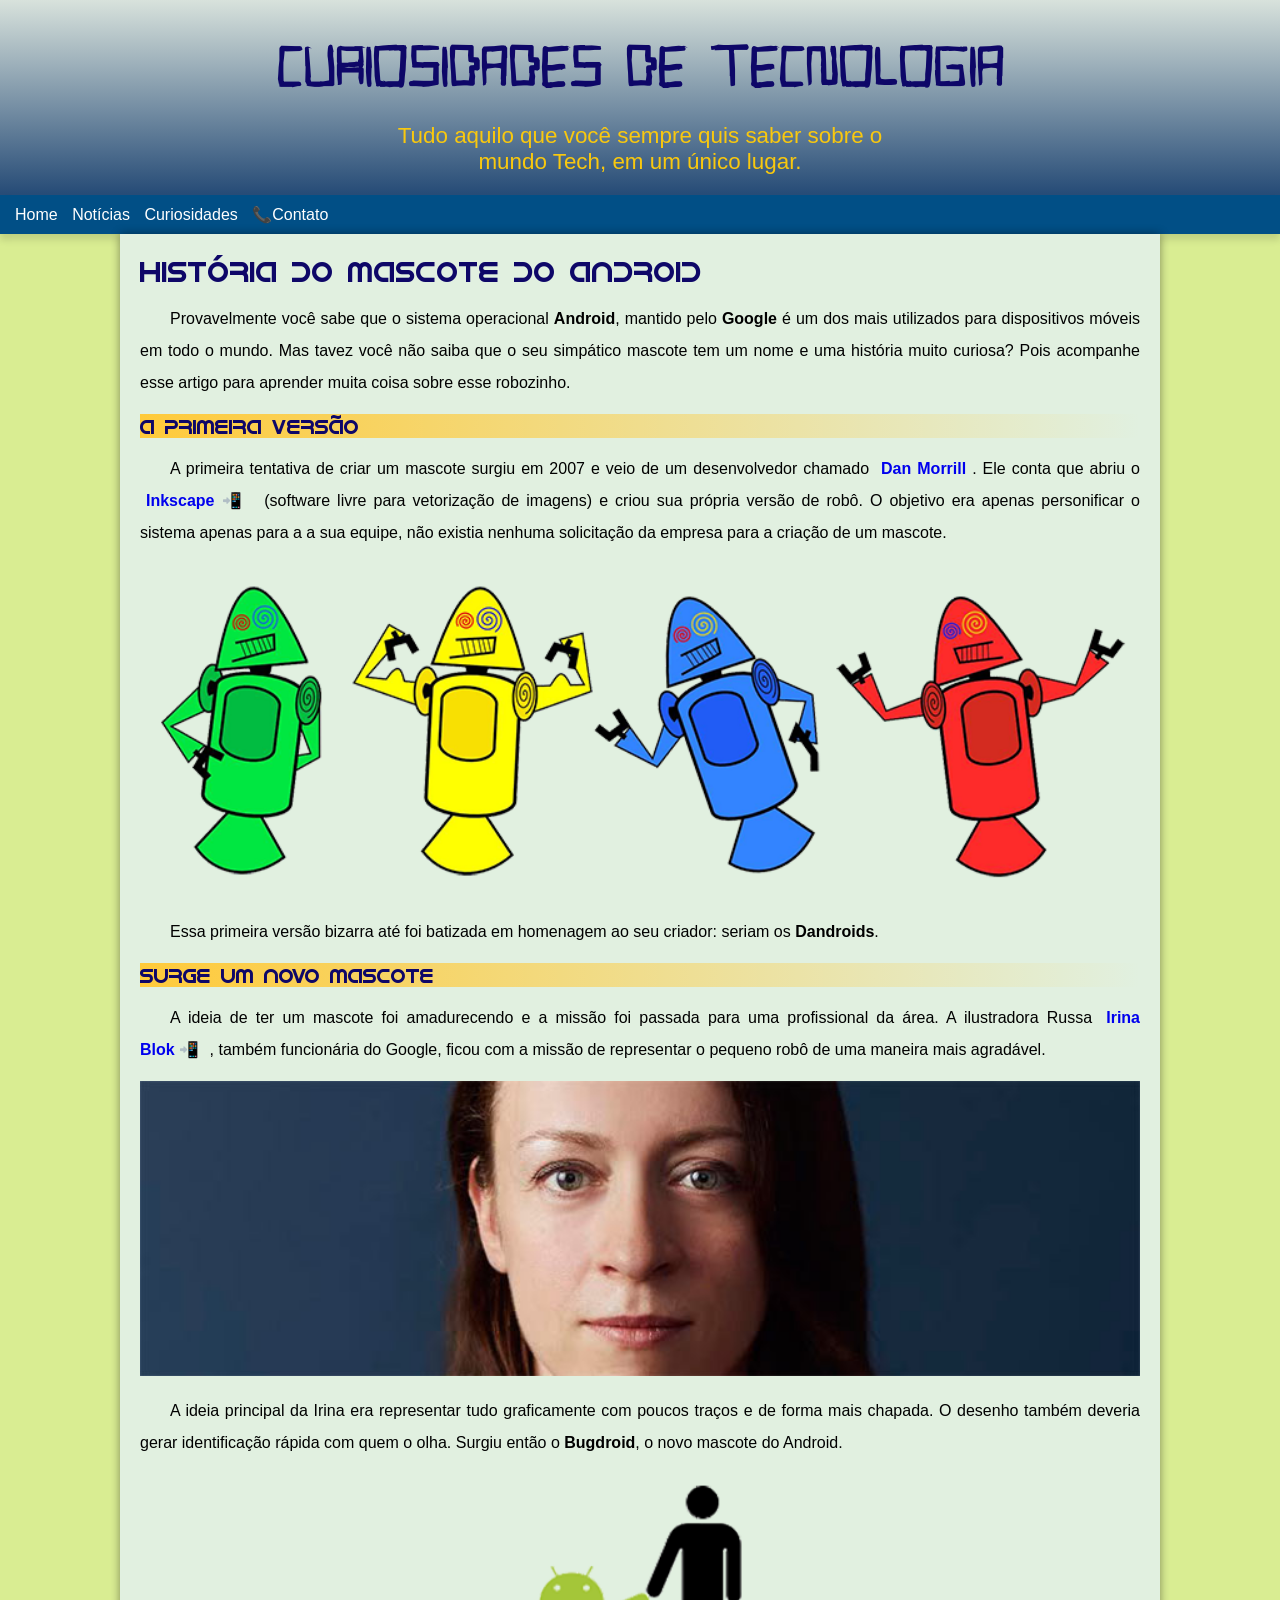
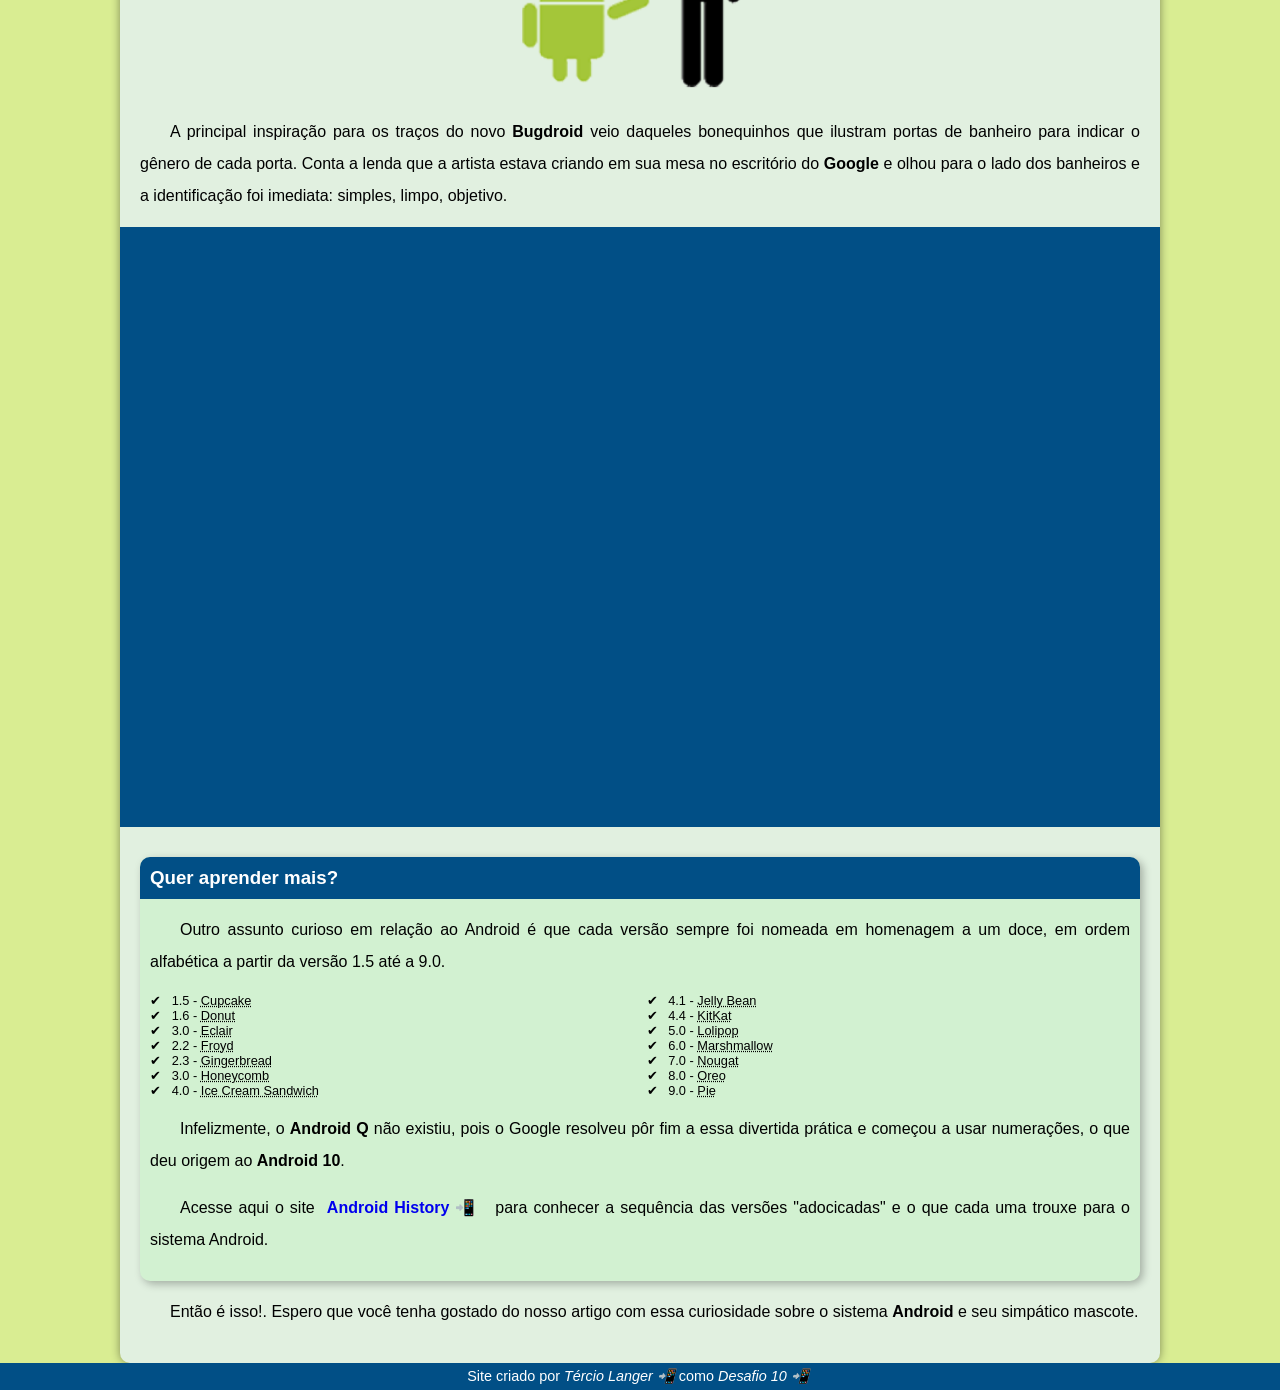
<file: index.html>
<!DOCTYPE html>
<html lang="pt-br">
<head>
    <meta charset="UTF-8">
    <meta name="viewport" content="width=device-width, initial-scale=1.0">
    <meta http-equiv="X-UA-Compatible" content="ie=edge">
    <title>Como surgiu o Masconte do Android</title>
    <link rel="shortcut icon" href="imagens/favicon.ico" type="image/x-icon">
    <link rel="stylesheet" href="style/style.css">
</head>

<body>  

<header>
    <h1>
        CURIOSIDADES DE TECNOLOGIA
    </h1>
    <p>
        Tudo aquilo que você sempre quis saber sobre o mundo Tech, em um único lugar.
    </p>        
</header>

<nav>
    <a href="#">Home</a>
    <a href="#">Notícias</a>
    <a href="#">Curiosidades</a>
    <a href="#" class="cabecalho">Contato</a>            
</nav>    

<main>    
    <article>
        <h1>
            HISTÓRIA DO MASCOTE DO ANDROID
        </h1>
        <p>
            Provavelmente você sabe que o sistema operacional <strong>Android</strong>, mantido pelo <strong>Google</strong> é um dos mais utilizados para dispositivos móveis em todo o mundo. Mas tavez você não saiba que o seu simpático mascote tem um nome e uma história muito curiosa? Pois acompanhe esse artigo para aprender muita coisa sobre esse robozinho.
        </p>           
            
        <h2>
            A primeira versão
        </h2>
        <p>
            A primeira tentativa de criar um mascote surgiu em 2007 e veio de um desenvolvedor chamado <a href="https://androidcommunity.com/dan-morrill-shows-us-the-android-mascot-that-almost-was-20130103/" target="_blank" rel="external">Dan Morrill</a>. Ele conta que abriu o <a href="https://inkscape.org/pt-br/" target="_blank" class="externo" rel="external">Inkscape</a> (software livre para vetorização de imagens) e criou sua própria versão de robô. O objetivo era apenas personificar o sistema apenas para a a sua equipe, não existia nenhuma solicitação da empresa para a criação de um mascote.
        </p>

        <picture>
            <source media="(max-width: 600px)" srcset="imagens/dan-droids-pq.png">
            <img src="imagens/dan-droids.png" alt="Primeiro mascote do Android">
        </picture>

        <p>
            Essa primeira versão bizarra até foi batizada em homenagem ao seu criador: seriam os <strong>Dandroids</strong>.
        </p>      
            
        <h2>
            Surge um novo Mascote
        </h2>
        <p>
            A ideia de ter um mascote foi amadurecendo e a missão foi passada para uma profissional da área. A ilustradora Russa <a href="https://www.irinablok.com/android" target="_blank" class="externo" rel="external">Irina Blok</a>, também funcionária do Google, ficou com a missão de representar o pequeno robô de uma maneira mais agradável.
            </p>

        <picture>
            <source media="(max-width: 670px)" srcset="imagens/irina-blok-pq.jpg">
            <img src="imagens/irina-blok.jpg" alt="Irina Blok, criadora do Bugdroid">           
        </picture>

        <p>
            A ideia principal da Irina era representar tudo graficamente com poucos traços e de forma mais chapada. O desenho também deveria gerar identificação rápida com quem o olha. Surgiu então o <strong>Bugdroid</strong>, o novo mascote do Android.
        </p>

            <img src="imagens/bugdroid.png" class="pequena" alt="Bugdroid">

        <p>
            A principal inspiração para os traços do novo <strong>Bugdroid</strong> veio daqueles bonequinhos que ilustram portas de banheiro para indicar o gênero de cada porta. Conta a lenda que a artista estava criando em sua mesa no escritório do <strong>Google</strong> e olhou para o lado dos banheiros e a identificação foi imediata: simples, limpo, objetivo.
        </p>

        <div class="video">
            <iframe width="560" height="315" src="https://www.youtube.com/embed/l2UDgpLz20M" frameborder="0" allow="accelerometer; autoplay; encrypted-media; gyroscope; picture-in-picture" allowfullscreen=""></iframe>
        </div>        
            
    <aside>           
        <h3>
            Quer aprender mais?
        </h3>   
        <p>
            Outro assunto curioso em relação ao Android é que cada versão sempre foi nomeada em homenagem a um doce, em ordem alfabética a partir da versão 1.5 até a 9.0.
        </p>   

        <ul>
            <li>
                1.5 - <abbr title="Bolo de copo">Cupcake</abbr>                
            </li>
            <li>
                1.6 - <abbr title="Rosquinha">Donut</abbr>
            </li>
            <li>
                3.0 - <abbr title="Bomba">Eclair</abbr>
            </li>
            <li>
                2.2 - <abbr title="Iorgurte congelado">Froyd</abbr>
            </li>
            <li>
                2.3 - <abbr title="Biscoito de gengibre">Gingerbread</abbr>
            </li>
            <li>
                3.0 - <abbr title="Favo de mel">Honeycomb</abbr>
            </li>
            <li>
                4.0 - <abbr title="Sanduíche de sorvete">Ice Cream Sandwich</abbr>
            </li>
            <li>
                4.1 - <abbr title="Jujuba">Jelly Bean</abbr>
            </li>
            <li>
                4.4 - <abbr title="Chocolate">KitKat</abbr>
            </li>
            <li>
                5.0 - <abbr title="Pirulito">Lolipop</abbr>
            </li>
            <li>
                6.0 - <abbr title="Marshmallow">Marshmallow</abbr>
            </li>
            <li>
                7.0 - <abbr title="Torrone">Nougat</abbr>
            </li>
            <li>
                8.0 - <abbr title="Oreo">Oreo</abbr>
            </li>
            <li>
                9.0 - <abbr title="Torta">Pie</abbr>
            </li>
        </ul> 
                
        <p>
            Infelizmente, o <strong>Android Q</strong> não existiu, pois o Google resolveu pôr fim a essa divertida prática e começou a usar numerações, o que deu origem ao <strong>Android 10</strong>.
        </p>

        <p id="icon">
            Acesse aqui o site <a href="https://www.android.com/intl/en_uk/history/#/donut" target="_blank" class="externo">Android History</a> para conhecer a sequência das versões "adocicadas" e o que cada uma trouxe para o sistema Android.
        </p> 

    </aside>
        <p>
            Então é isso!. Espero que você tenha gostado do nosso artigo com essa curiosidade sobre o sistema <strong>Android</strong> e seu simpático mascote.
        </p> 
    </article>      
</main>

<footer>
    <p>
        Site criado por <a href="https://gustavoguanabara.github.io" target="_blank" class="externo" rel="external">Tércio Langer</a>como <a href="https://www.youtube.com/cursoemvideo" target="_blank" class="externo" target="_blank" rel="external">Desafio 10</a>
    </p>
</footer>  

</body>

</html>
</file>
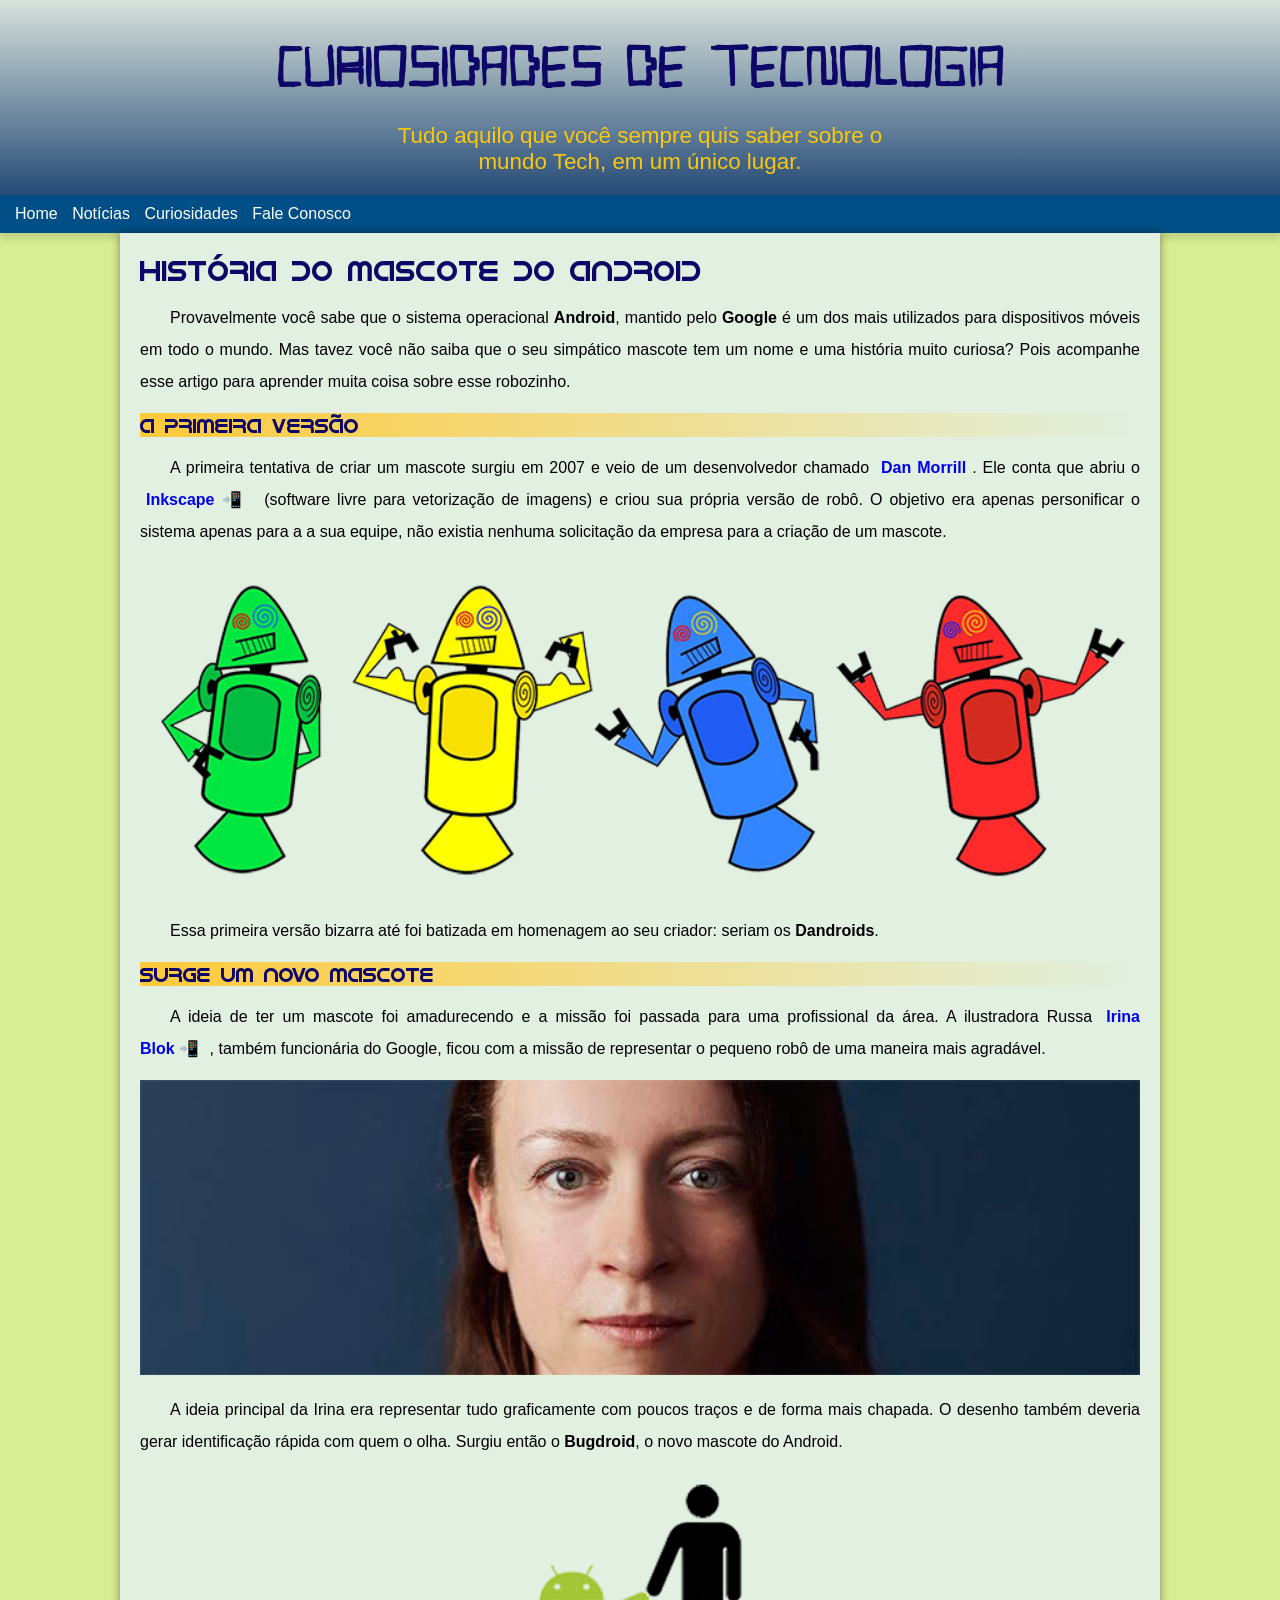
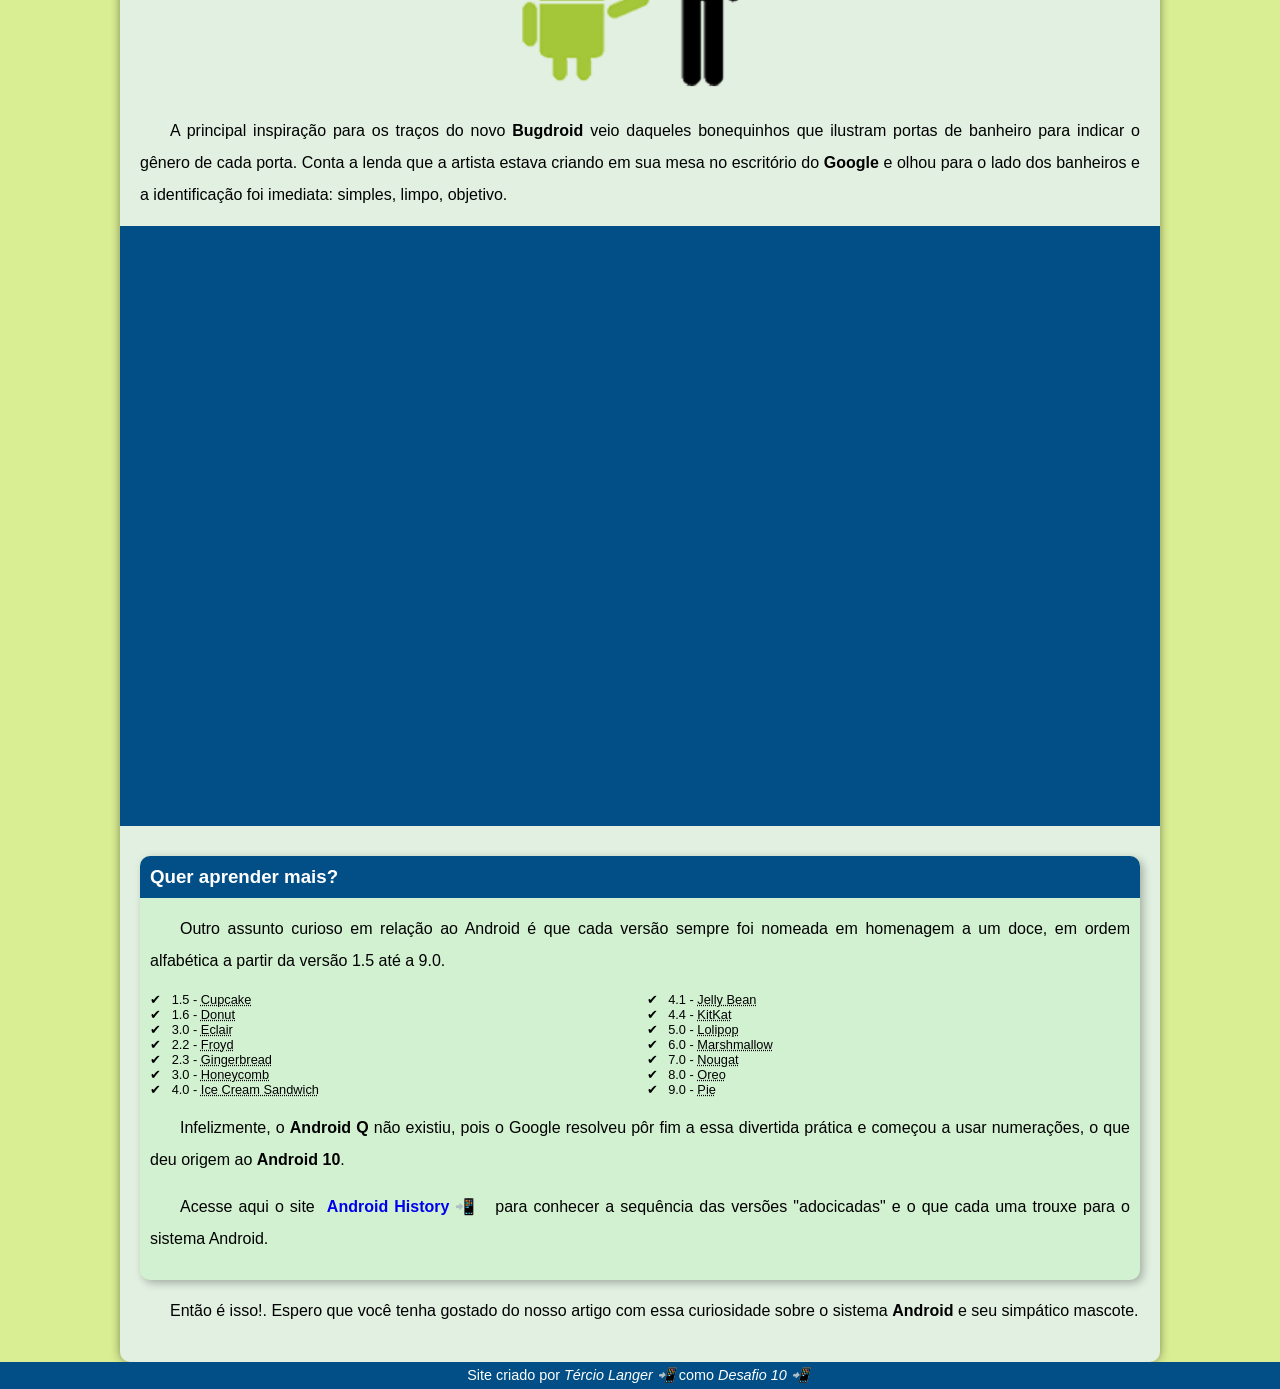
<file: index.html.html>
<!DOCTYPE html>
<html lang="pt-br">
<head>
    <meta charset="UTF-8">
    <meta name="viewport" content="width=device-width, initial-scale=1.0">
    <meta http-equiv="X-UA-Compatible" content="ie=edge">
    <title>Como surgiu o Masconte do Android</title>
    <link rel="shortcut icon" href="imagens/favicon.ico" type="image/x-icon">
    <link rel="stylesheet" href="style/style.css">
</head>

<body>  

<header>
    <h1>
        CURIOSIDADES DE TECNOLOGIA
    </h1>
    <p>
        Tudo aquilo que você sempre quis saber sobre o mundo Tech, em um único lugar.
    </p>        
</header>

<nav>
    <a href="#">Home</a>
    <a href="#">Notícias</a>
    <a href="#">Curiosidades</a>
    <a href="#">Fale Conosco</a>            
</nav>    

<main>    
    <article>
        <h1>
            HISTÓRIA DO MASCOTE DO ANDROID
        </h1>
        <p>
            Provavelmente você sabe que o sistema operacional <strong>Android</strong>, mantido pelo <strong>Google</strong> é um dos mais utilizados para dispositivos móveis em todo o mundo. Mas tavez você não saiba que o seu simpático mascote tem um nome e uma história muito curiosa? Pois acompanhe esse artigo para aprender muita coisa sobre esse robozinho.
        </p>           
            
        <h2>
            A primeira versão
        </h2>
        <p>
            A primeira tentativa de criar um mascote surgiu em 2007 e veio de um desenvolvedor chamado <a href="https://androidcommunity.com/dan-morrill-shows-us-the-android-mascot-that-almost-was-20130103/" target="_blank" rel="external">Dan Morrill</a>. Ele conta que abriu o <a href="https://inkscape.org/pt-br/" target="_blank" class="externo" rel="external">Inkscape</a> (software livre para vetorização de imagens) e criou sua própria versão de robô. O objetivo era apenas personificar o sistema apenas para a a sua equipe, não existia nenhuma solicitação da empresa para a criação de um mascote.
        </p>

        <picture>
            <source media="(max-width: 600px)" srcset="imagens/dan-droids-pq.png">
            <img src="imagens/dan-droids.png" alt="Primeiro mascote do Android">
        </picture>

        <p>
            Essa primeira versão bizarra até foi batizada em homenagem ao seu criador: seriam os <strong>Dandroids</strong>.
        </p>      
            
        <h2>
            Surge um novo Mascote
        </h2>
        <p>
            A ideia de ter um mascote foi amadurecendo e a missão foi passada para uma profissional da área. A ilustradora Russa <a href="https://www.irinablok.com/android" target="_blank" class="externo" rel="external">Irina Blok</a>, também funcionária do Google, ficou com a missão de representar o pequeno robô de uma maneira mais agradável.
            </p>

        <picture>
            <source media="(max-width: 670px)" srcset="imagens/irina-blok-pq.jpg">
            <img src="imagens/irina-blok.jpg" alt="Irina Blok, criadora do Bugdroid">           
        </picture>

        <p>
            A ideia principal da Irina era representar tudo graficamente com poucos traços e de forma mais chapada. O desenho também deveria gerar identificação rápida com quem o olha. Surgiu então o <strong>Bugdroid</strong>, o novo mascote do Android.
        </p>

            <img src="imagens/bugdroid.png" class="pequena" alt="Bugdroid">

        <p>
            A principal inspiração para os traços do novo <strong>Bugdroid</strong> veio daqueles bonequinhos que ilustram portas de banheiro para indicar o gênero de cada porta. Conta a lenda que a artista estava criando em sua mesa no escritório do <strong>Google</strong> e olhou para o lado dos banheiros e a identificação foi imediata: simples, limpo, objetivo.
        </p>

        <div class="video">
            <iframe width="560" height="315" src="https://www.youtube.com/embed/l2UDgpLz20M" frameborder="0" allow="accelerometer; autoplay; encrypted-media; gyroscope; picture-in-picture" allowfullscreen=""></iframe>
        </div>        
            
    <aside>           
        <h3>
            Quer aprender mais?
        </h3>   
        <p>
            Outro assunto curioso em relação ao Android é que cada versão sempre foi nomeada em homenagem a um doce, em ordem alfabética a partir da versão 1.5 até a 9.0.
        </p>   

        <ul>
            <li>
                1.5 - <abbr title="Bolo de copo">Cupcake</abbr>                
            </li>
            <li>
                1.6 - <abbr title="Rosquinha">Donut</abbr>
            </li>
            <li>
                3.0 - <abbr title="Bomba">Eclair</abbr>
            </li>
            <li>
                2.2 - <abbr title="Iorgurte congelado">Froyd</abbr>
            </li>
            <li>
                2.3 - <abbr title="Biscoito de gengibre">Gingerbread</abbr>
            </li>
            <li>
                3.0 - <abbr title="Favo de mel">Honeycomb</abbr>
            </li>
            <li>
                4.0 - <abbr title="Sanduíche de sorvete">Ice Cream Sandwich</abbr>
            </li>
            <li>
                4.1 - <abbr title="Jujuba">Jelly Bean</abbr>
            </li>
            <li>
                4.4 - <abbr title="Chocolate">KitKat</abbr>
            </li>
            <li>
                5.0 - <abbr title="Pirulito">Lolipop</abbr>
            </li>
            <li>
                6.0 - <abbr title="Marshmallow">Marshmallow</abbr>
            </li>
            <li>
                7.0 - <abbr title="Torrone">Nougat</abbr>
            </li>
            <li>
                8.0 - <abbr title="Oreo">Oreo</abbr>
            </li>
            <li>
                9.0 - <abbr title="Torta">Pie</abbr>
            </li>
        </ul> 
                
        <p>
            Infelizmente, o <strong>Android Q</strong> não existiu, pois o Google resolveu pôr fim a essa divertida prática e começou a usar numerações, o que deu origem ao <strong>Android 10</strong>.
        </p>

        <p id="icon">
            Acesse aqui o site <a href="https://www.android.com/intl/en_uk/history/#/donut" target="_blank" class="externo">Android History</a> para conhecer a sequência das versões "adocicadas" e o que cada uma trouxe para o sistema Android.
        </p> 

    </aside>
        <p>
            Então é isso!. Espero que você tenha gostado do nosso artigo com essa curiosidade sobre o sistema <strong>Android</strong> e seu simpático mascote.
        </p> 
    </article>      
</main>

<footer>
    <p>
        Site criado por <a href="https://gustavoguanabara.github.io" target="_blank" class="externo" rel="external">Tércio Langer</a>como <a href="https://www.youtube.com/cursoemvideo" target="_blank" class="externo" target="_blank" rel="external">Desafio 10</a>
    </p>
</footer>  

</body>

</html>
</file>
<file: style/style.css>
@charset "UTF-8";

@font-face {
    font-family: 'idroid';
    src: url('../fontes/idroid.otf')format('opentype'),url('fontes/idroid.otf') format('truetype');
    font-weight: normal;
    font-style: normal;
}

@font-face {
    font-family: 'robo';
    src: url('../fontes/robo.ttf')format('opentype'),url('fontes/robo.ttf') format('truetype');
    font-weight: normal;
    font-style: normal;
}

/*Paleta de cores*/
:root {
    --cor0: #d9ed92; /*cor body*/    
    --cor1: #e1f0e0; /*cor main*/
    --cor2: #274c77; /*Cabeçalho gradiente*/
    --cor3: #d8e2dc; /*Cabeçalho gradiente*/
    --cor4: #f9c80e; /*parágrafo cabeçalho*/
    --cor5: #014f86; /*cor nav menu*/
    --cor6: #0e0768; /*cor h1 h2 h3 cor h1 cabeçalho*/
    --cor7: #ffffff; /*branco*/
    --cor8: #ffca3a; /*cor main a:hover*/
    --cor9: #274c77; /*cor paragrafo cabeçalho*/     
    --cor10: #d2f1d1; /*Cor Aside*/   
    --cor11: #000000; /*Cor Aside*/  

    --fonte-padrao: Arial, Verdana, Helvetica, sans-serif;
    --fonte-destaque: 'Bebas Neue', cursive;
    --fonte-android: 'idroid', cursive;
    --fonte-robotica: 'robo', cursive;
}

* {
    margin: 0px;
    padding: 0px;
}

body {
    background-color: var(--cor0);
    font-family: var(--fonte-padrao);    
}

a.externo::after{
    content: "\00A0\📲\00A0";
}

a.cabecalho::before{
    content: "\1F4DE";        
}

/* Início do Cabeçalho----------------------*/
header {           
    background-image: linear-gradient(to top, var(--cor2) 1%, var(--cor3));        
    min-height: 150px;   
    text-align: center; 
    padding-top: 40px;           
}

header > h1 {
    color: var(--cor6); 
    font-family: var(--fonte-robotica);
    font-size: 2.3em;   
    margin-bottom: 20px;        
}

header > p {    
    font-size: 1.4em;
    color: var(--cor4); 
    max-width: 500px; /*largura máxima 500, ele vira um bloco. Neste caso precisa usar margin:auto*/
    padding-right: 10px;
    padding-left: 10px;
    padding-bottom: 20px;    
    margin: auto;              
}

nav {
    background-color: var(--cor5); 
    font-size: 1em;
    padding: 10px;
    margin-top: 0px; 
    box-shadow: 0px 6px 7px rgb(0 0 0 / 12%);    
}

nav > a {
    color:  var(--cor7);
    padding: 5px;
    text-decoration: none;      
    border-radius: 5px; 
    transition-duration: .7s;     
}

nav > a:hover {   
    background-color: var(--cor4);
    color: var(--cor6);    
}

nav > a:focus:active {
    color: var(--cor4);
} 
/* Fim do Cabeçalho----------------------*/

main {    
    background-color: var(--cor1);
    min-width: 300px;  
    max-width: 1000px; /*min-width: max-width: Responsivo, adaptar o conteúdo, fontes */ 
    margin-bottom: 30px; /* para afastar margem do rodapé*/
    margin: auto; /*Quando ver em tela cheia, para a imagem não crescer em Tvs muito grandes*/ 
    padding: 20px;    
    box-shadow: 0px 0px 10px rgb(0 0 0 / 42%); /*0px 0px para não ter deslocamento lateral nem vertical, 10px é o espalhamento */
    border-bottom-left-radius: 10px;
    border-bottom-right-radius: 10px;
} 

main h1 {
    font-family: var(--fonte-android);
    color: var(--cor6);
    font-size: 1.8em;
    font-weight: normal;     
}

main h2 {
    background-image: linear-gradient(to right, var(--cor8), transparent);  
    font-family: var(--fonte-android);
    font-size: 20px;
    color: var(--cor6);  
    font-weight: normal;      
}

main p {    
    margin: 15px 0px; /*15px 0px 15px 0px;*/
    text-align: justify;
    text-indent: 30px;
    font-size: 1em;
    line-height: 2em; /* Espaço entre linhas */
}

main a {
    text-decoration: none;
    font-weight: bold;    
    padding: 2px 6px; 
}

main a:visited {
    color: var(--cor6); 
}

main a:hover {
    color: var(--cor9);
    text-decoration: underline;   
}

main img {      
    width: 100%; /*Para se adaptar na tela, para imagem ficar exprimida e se adaptar*/
    margin: 0px;
    padding: 0px;       
}

main img.pequena {
    max-width: 350px;
    display: block; /*Para centralizar, uma imagem por padrão não é um bloco*/
    margin: auto;
} 

picture {
    margin: 0px;
    padding: 0px
}  

div.video {    
    /*display: inline-block;*/
    background-color: var(--cor5);    
    margin-bottom: 30px;
    margin: 0px -20px 30px -20px;
    padding: 20px;
    position: relative;
    padding-bottom: 58%;
}    

div.video > iframe {    
    position: absolute;
    top: 5%;
    left: 5%;
    width: 90%;
    height: 90%;
}
/* ---------------------------------------*/

aside {
    background-color: var(--cor10);
    font-size: 1em;
    padding: 10px;
    border-radius: 10px;
    box-shadow: 3px 3px 8px rgb(0 0 0 / 28%);
}

aside > h3 {
    background-color: var(--cor5);
    color: var(--cor7);
    padding: 10px;
    margin: -10px -10px 0px -10px;
    border-radius: 10px 10px 0px 0px; /*Para encaixar as bordas*/
}

aside > ul {        
    list-style-type: '\2714\00A0\00A0';/*2714 emojipedia check, 00A0 é espaço*/
    list-style-position: inside;
    columns: 2;     
    font-size: .8em;  
}
/*------------------------------------------------------*/

footer > p {
    background-color: var(--cor5);      
    color: var(--cor7);
    font-size: .9em;
    text-align: center;     
    padding: 5px;    
}
        
footer a {
    color: var(--cor7);
    text-decoration: none; 
    font-style: italic;        
}

footer a:hover{
    text-decoration: underline;

}
</file>
